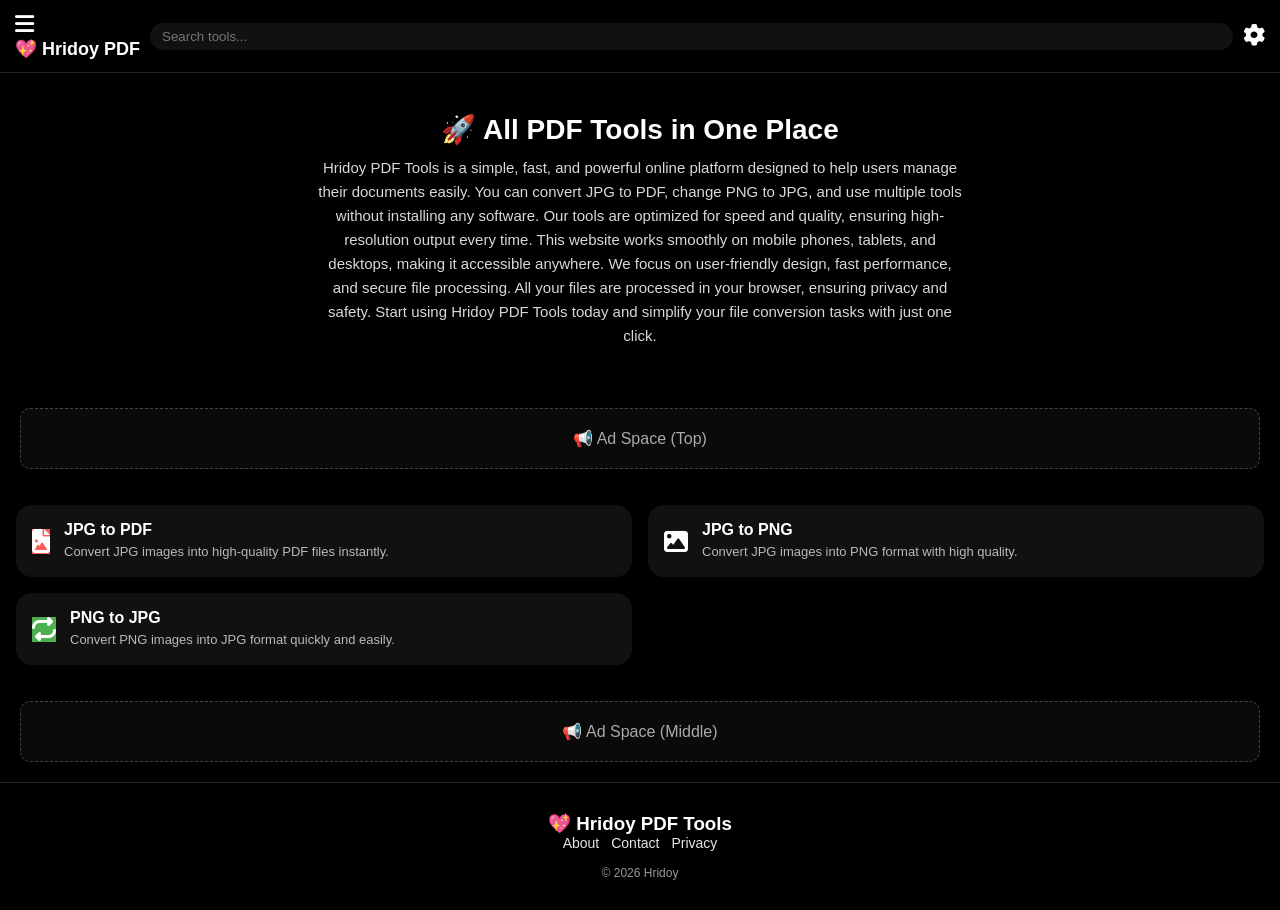
<file: index.html>
<!DOCTYPE html>
<html lang="en">
<head>

<meta charset="UTF-8">
<meta name="viewport" content="width=device-width, initial-scale=1">

<title>Hridoy PDF Tools - Free Online PDF Converter</title>

<meta name="description" content="Use Hridoy PDF Tools to convert JPG to PDF, PNG to JPG and more. Fast, secure and free online PDF tools for mobile and desktop users.">
<meta name="keywords" content="PDF tools, JPG to PDF, image converter, free PDF, online PDF tools">
<meta name="author" content="Hridoy">
<meta name="robots" content="index, follow">
<meta name="googlebot" content="index, follow">
<link rel="canonical" href="https://yourdomain.com/">

<script type="application/ld+json">
{
"@context": "https://schema.org",
"@type": "WebSite",
"name": "Hridoy PDF Tools",
"url": "https://yourdomain.com"
}
</script>

<!-- SEO EXTRA -->
<meta name="robots" content="index, follow">
<link rel="canonical" href="https://yourdomain.com/">

<!-- OPEN GRAPH -->
<meta property="og:title" content="Hridoy PDF Tools">
<meta property="og:description" content="Free online PDF tools for everyone">
<meta property="og:type" content="website">

<link rel="icon" href="favicon.png">

<link rel="stylesheet" href="style.css">

<link rel="stylesheet"
href="https://cdnjs.cloudflare.com/ajax/libs/font-awesome/6.6.0/css/all.min.css">

<link rel="stylesheet"
href="https://cdn.jsdelivr.net/npm/@fortawesome/fontawesome-free@6.6.0/css/all.min.css">
  
</head>

<body>

<!-- HEADER -->
<header class="header">
<div class="headerLeft">
<button class="menuBtn" onclick="openLeft()">
<i class="fa-solid fa-bars"></i>
</button>

<h2 class="logo">💖 Hridoy PDF</h2>
</div>

<div class="headerSearch">
<input type="text" id="toolSearch" placeholder="Search tools...">
</div>

<button class="menuBtn" onclick="openRight()">
<i class="fa-solid fa-gear"></i>
</button>
</header>

<!-- LEFT SIDEBAR -->
<div id="leftMenu" class="sidebar left">
<button class="close" onclick="closeLeft()">✖</button>

<h2 class="menuTitle">📂 PDF Tools</h2>

<!-- ORGANIZE -->
<p class="menuCategory">ORGANIZE PDF</p>

<a href="#">
<span class="iconBox red"><i class="fa-solid fa-object-group"></i></span>
Merge PDF
</a>

<a href="#">
<span class="iconBox red"><i class="fa-solid fa-scissors"></i></span>
Split PDF
</a>

<!-- OPTIMIZE -->
<p class="menuCategory">OPTIMIZE PDF</p>

<a href="#">
<span class="iconBox green"><i class="fa-solid fa-compress"></i></span>
Compress PDF
</a>

<!-- CONVERT -->
<p class="menuCategory">CONVERT</p>

<a href="jpg-to-pdf.html">
<span class="iconBox yellow"><i class="fa-solid fa-file-image"></i></span>
JPG to PDF
</a>

<a href="#">
<span class="iconBox blue"><i class="fa-solid fa-image"></i></span>
JPG to PNG
</a>

<a href="#">
<span class="iconBox green"><i class="fa-solid fa-repeat"></i></span>
PNG to JPG
</a>

</div>
  

<!-- RIGHT SIDEBAR -->
<div id="rightMenu" class="sidebar right">
<button class="close" onclick="closeRight()">✖</button>

<h3>📄 Info</h3>

<a href="about.html"><i class="fa-solid fa-circle-info"></i> About</a>
<a href="contact.html"><i class="fa-solid fa-envelope"></i> Contact</a>
<a href="privacy.html"><i class="fa-solid fa-shield-halved"></i> Privacy Policy</a>
<a href="terms.html"><i class="fa-solid fa-file-contract"></i> Terms</a>
<a href="disclaimer.html"><i class="fa-solid fa-triangle-exclamation"></i> Disclaimer</a>
</div>

<!-- OVERLAY -->
<div id="overlay" onclick="closeLeft();closeRight();"></div>

<!-- HERO -->
<section class="hero">
<h1>🚀 All PDF Tools in One Place</h1>

<p>
Hridoy PDF Tools is a simple, fast, and powerful online platform designed to help users manage their documents easily. 
You can convert JPG to PDF, change PNG to JPG, and use multiple tools without installing any software. 
Our tools are optimized for speed and quality, ensuring high-resolution output every time. 
This website works smoothly on mobile phones, tablets, and desktops, making it accessible anywhere. 
We focus on user-friendly design, fast performance, and secure file processing. 
All your files are processed in your browser, ensuring privacy and safety. 
Start using Hridoy PDF Tools today and simplify your file conversion tasks with just one click.
</p>

</section>

<!-- TOP AD -->
<div class="ad-box">📢 Ad Space (Top)</div>

<!-- TOOLS -->
<section class="grid">

<!-- JPG to PDF -->
<a href="jpg-to-pdf.html" class="tool">
  
  <div class="icon red">
    <i class="fa-solid fa-file-image"></i>
  </div>

  <div class="tool-text">
    <h3>JPG to PDF</h3>
    <p>Convert JPG images into high-quality PDF files instantly.</p>
  </div>

</a>

<!-- JPG to PNG -->
<a href="#" class="tool">
  
  <div class="icon orange">
    <i class="fa-solid fa-image"></i>
  </div>

  <div class="tool-text">
    <h3>JPG to PNG</h3>
    <p>Convert JPG images into PNG format with high quality.</p>
  </div>

</a>

<!-- PNG to JPG -->
<a href="#" class="tool">
  
  <div class="icon green">
    <i class="fa-solid fa-repeat"></i>
  </div>

  <div class="tool-text">
    <h3>PNG to JPG</h3>
    <p>Convert PNG images into JPG format quickly and easily.</p>
  </div>

</a>

</section>

<!-- MIDDLE AD -->
<div class="ad-box">📢 Ad Space (Middle)</div>

<!-- FOOTER -->
<footer class="footer">
<h3>💖 Hridoy PDF Tools</h3>

<div class="footerLinks">
<a href="about.html">About</a>
<a href="contact.html">Contact</a>
<a href="privacy.html">Privacy</a>
</div>

<p class="copy">© 2026 Hridoy</p>
</footer>

<script src="script.js"></script>

</body>
</html>
</file>
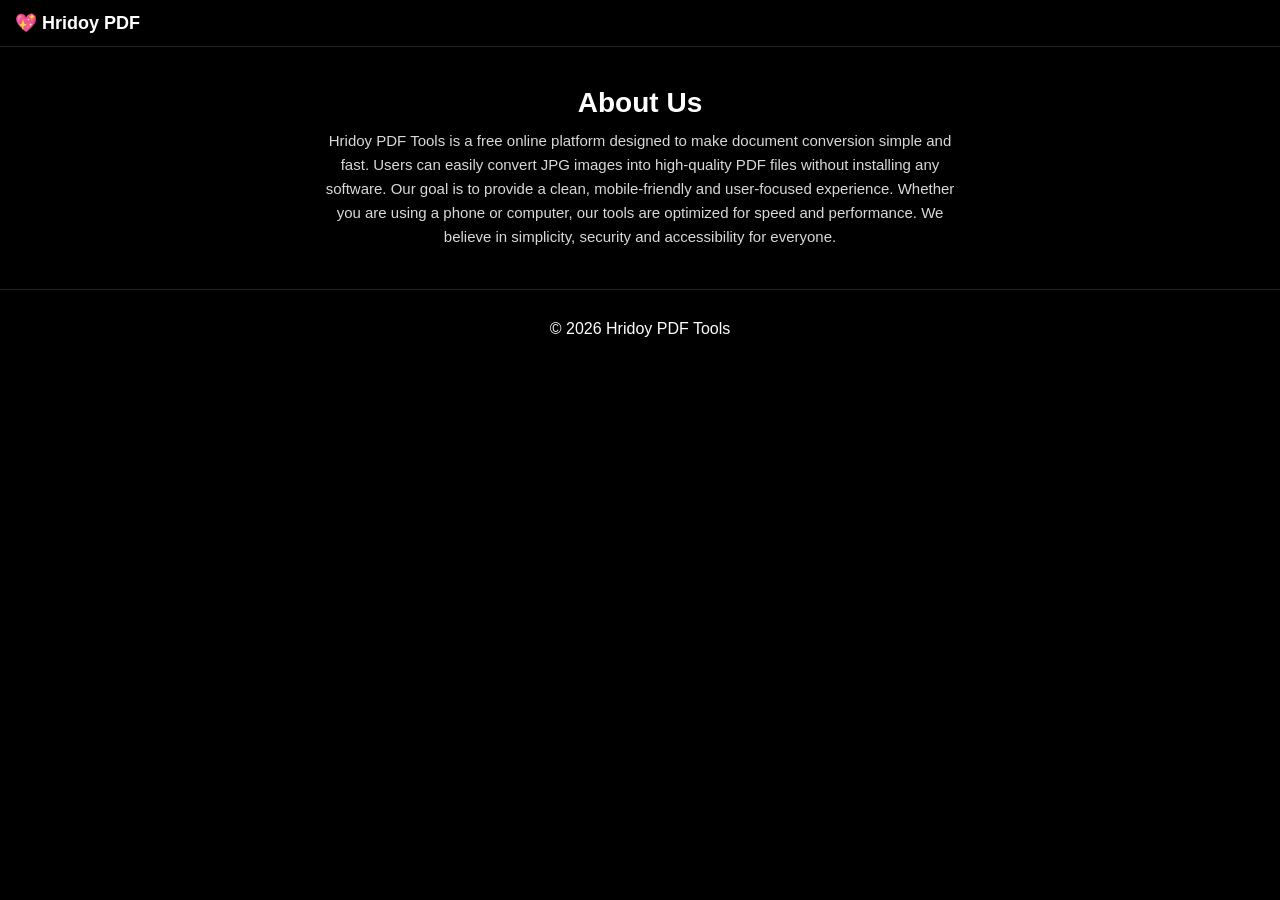
<file: about.html>
<!DOCTYPE html>
<html lang="en">
<head>
<meta charset="UTF-8">
<meta name="viewport" content="width=device-width, initial-scale=1">
<title>About - Hridoy PDF Tools</title>
<link rel="stylesheet" href="style.css">
</head>

<body>

<header class="header">
<h2 class="logo">💖 Hridoy PDF</h2>
</header>

<section class="hero">
<h1>About Us</h1>
<p>
Hridoy PDF Tools is a free online platform designed to make document conversion simple and fast.
Users can easily convert JPG images into high-quality PDF files without installing any software.

Our goal is to provide a clean, mobile-friendly and user-focused experience. Whether you are using a phone or computer, our tools are optimized for speed and performance.

We believe in simplicity, security and accessibility for everyone.
</p>
</section>

<footer class="footer">
<p>© 2026 Hridoy PDF Tools</p>
</footer>

</body>
</html>
</file>
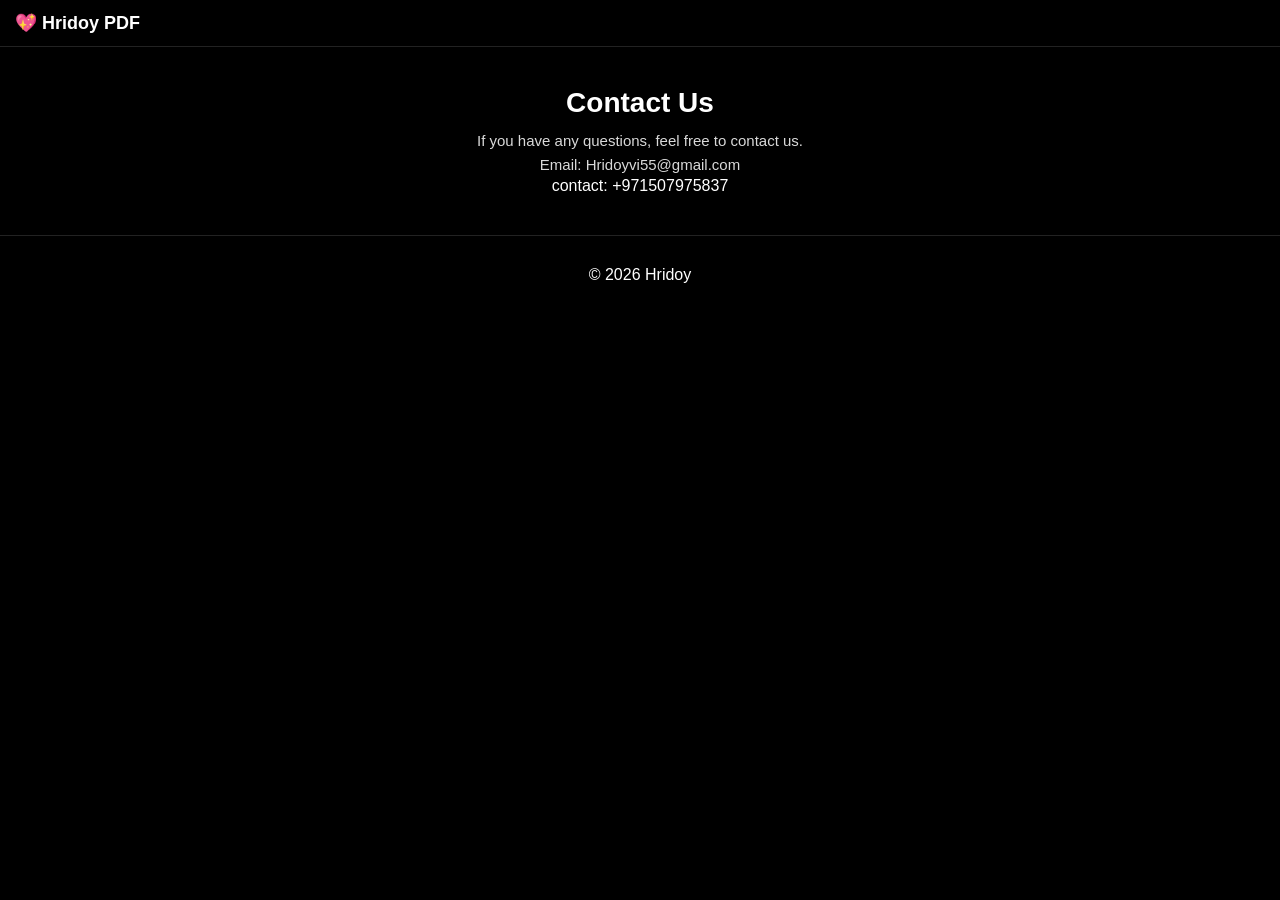
<file: contact.html>
<!DOCTYPE html>
<html lang="en">
<head>
<meta charset="UTF-8">
<meta name="viewport" content="width=device-width, initial-scale=1">
<title>Contact - Hridoy PDF Tools</title>
<link rel="stylesheet" href="style.css">
</head>

<body>

<header class="header">
<h2 class="logo">💖 Hridoy PDF</h2>
</header>

<section class="hero">
<h1>Contact Us</h1>
<p>If you have any questions, feel free to contact us.</p>

<p>Email: Hridoyvi55@gmail.com</p>
</p>contact: +971507975837</p>
</section>

<footer class="footer">
<p>© 2026 Hridoy</p>
</footer>

</body>
</html>
</file>
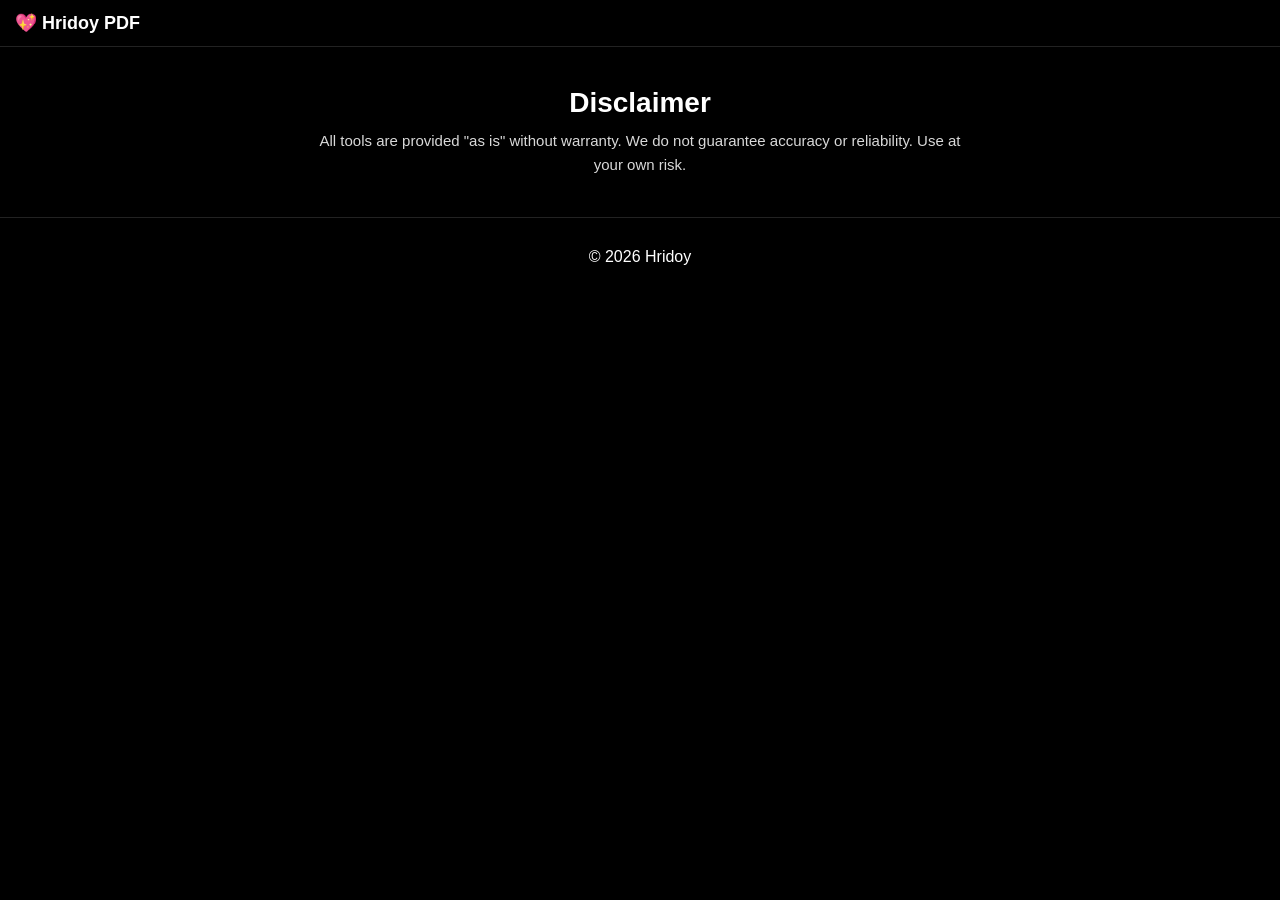
<file: disclaimer.html>
<!DOCTYPE html>
<html lang="en">
<head>
<meta charset="UTF-8">
<meta name="viewport" content="width=device-width, initial-scale=1">
<title>Disclaimer</title>
<link rel="stylesheet" href="style.css">
</head>

<body>

<header class="header">
<h2 class="logo">💖 Hridoy PDF</h2>
</header>

<section class="hero">
<h1>Disclaimer</h1>

<p>
All tools are provided "as is" without warranty.
We do not guarantee accuracy or reliability.

Use at your own risk.
</p>

</section>

<footer class="footer">
<p>© 2026 Hridoy</p>
</footer>

</body>
</html>
</file>
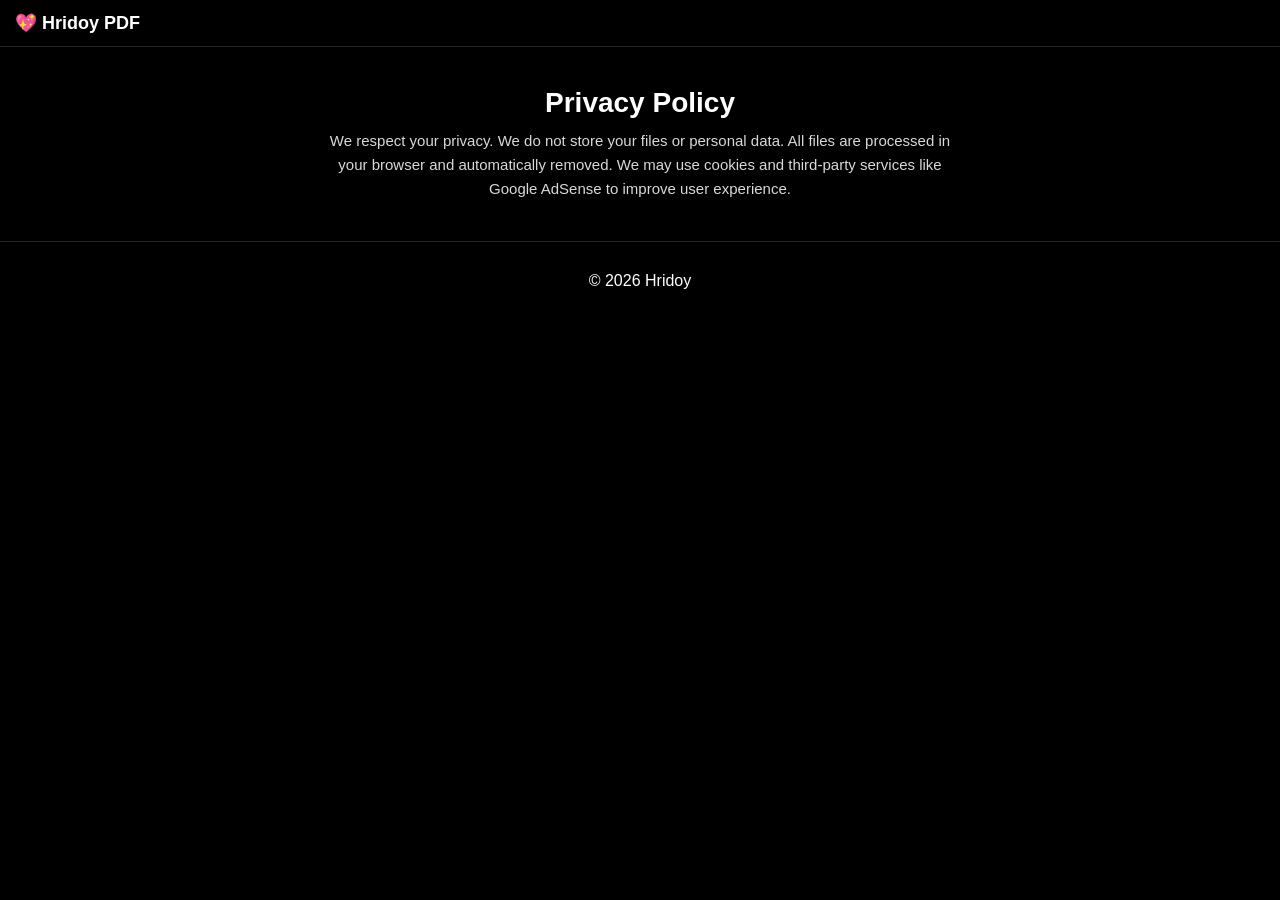
<file: privacy.html>
<!DOCTYPE html>
<html lang="en">
<head>
<meta charset="UTF-8">
<meta name="viewport" content="width=device-width, initial-scale=1">
<title>Privacy Policy</title>
<link rel="stylesheet" href="style.css">
</head>

<body>

<header class="header">
<h2 class="logo">💖 Hridoy PDF</h2>
</header>

<section class="hero">
<h1>Privacy Policy</h1>

<p>
We respect your privacy. We do not store your files or personal data.
All files are processed in your browser and automatically removed.

We may use cookies and third-party services like Google AdSense to improve user experience.
</p>

</section>

<footer class="footer">
<p>© 2026 Hridoy</p>
</footer>

</body>
</html>
</file>
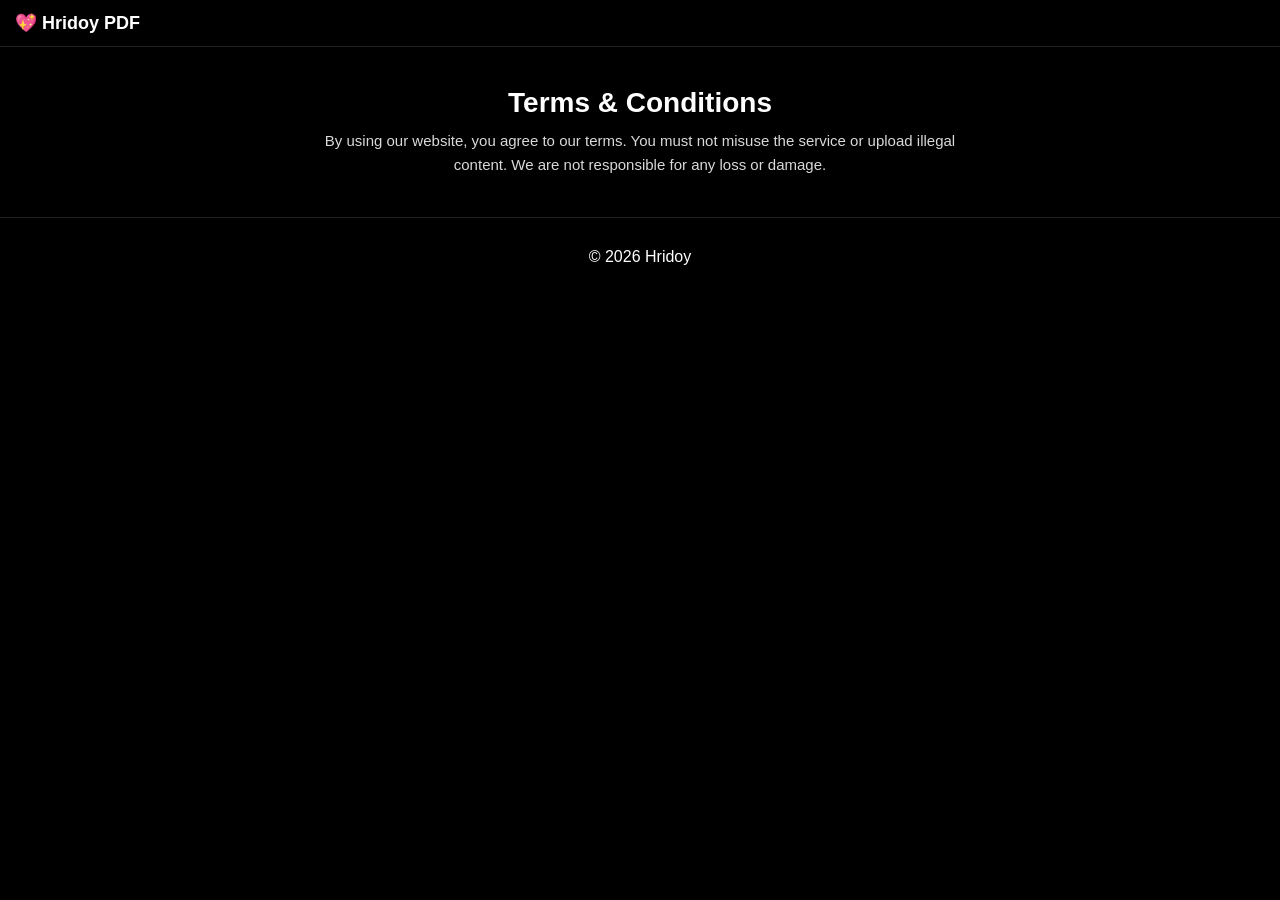
<file: terms.html>
<!DOCTYPE html>
<html lang="en">
<head>
<meta charset="UTF-8">
<meta name="viewport" content="width=device-width, initial-scale=1">
<title>Terms & Conditions</title>
<link rel="stylesheet" href="style.css">
</head>

<body>

<header class="header">
<h2 class="logo">💖 Hridoy PDF</h2>
</header>

<section class="hero">
<h1>Terms & Conditions</h1>

<p>
By using our website, you agree to our terms.
You must not misuse the service or upload illegal content.

We are not responsible for any loss or damage.
</p>

</section>

<footer class="footer">
<p>© 2026 Hridoy</p>
</footer>

</body>
</html>
</file>
<file: style.css>
/* ===== RESET ===== */
*{
margin:0;
padding:0;
box-sizing:border-box;
}

html,body{
background:#000;
color:#fff;
font-family:sans-serif;
min-height:100%;
}

/* ===== HEADER ===== */
.header{
display:flex;
align-items:center;
justify-content:space-between;
padding:12px 15px;
background:#000;
border-bottom:1px solid #222;
position:sticky;
top:0;
z-index:999;
}

.logo{
font-size:18px;
}

/* ===== BUTTON ===== */
.menuBtn{
font-size:22px;
border:none;
background:none;
color:white;
cursor:pointer;
}

/* ===== SEARCH ===== */
.headerSearch{
display:flex;
align-items:center;
background:#111;
padding:6px 12px;
border-radius:25px;
flex:1;
margin:0 10px;
}

.headerSearch input{
border:none;
outline:none;
background:none;
color:white;
width:100%;
}

/* ===== HERO ===== */
.hero{
text-align:center;
padding:40px 20px;
}

.hero h1{
font-size:28px;
margin-bottom:10px;
}

.hero p{
font-size:15px;
line-height:1.6;
max-width:650px;
margin:auto;
opacity:0.85;
}

/* ===== GRID ===== */
.grid{
display:grid;
grid-template-columns:repeat(2,1fr);
gap:16px;
padding:16px;
}

/* ===== TOOL CARD ===== */
.tool{
background:#111;
padding:16px;
border-radius:16px;
display:flex;
align-items:center;
gap:14px;
transition:0.3s;
cursor:pointer;
text-decoration:none;
color:white;
box-shadow:0 4px 20px rgba(0,0,0,0.5);
}

.tool:hover{
background:#1a1a1a;
transform:translateY(-5px) scale(1.02);
box-shadow:0 8px 25px rgba(0,0,0,0.6);
}

.tool-text{
display:flex;
flex-direction:column;
}

.tool-text h3{
font-size:16px;
margin-bottom:4px;
}

.tool-text p{
font-size:13px;
opacity:0.7;
line-height:1.4;
}

/* ===== ICON (PREMIUM) ===== */
.iconBox{
width:34px;
height:34px;
display:flex;
align-items:center;
justify-content:center;
border-radius:8px;
color:white;
font-size:14px;
}

/* COLORS */
.red{ background:#ff5c5c; }
.green{ background:#4caf50; }
.blue{ background:#3b82f6; }
.yellow{ background:#f59e0b; }

.icon i{
font-size:24px;
color:#fff;
}

/* ===== SIDEBAR ===== */
.sidebar{
position:fixed;
top:0;
width:260px;
height:100%;
background:rgba(0,0,0,0.95);
backdrop-filter:blur(10px);
padding:70px 20px;
transition:transform 0.3s ease;
z-index:1000;
overflow-y:auto;
}

.left{
left:0;
transform:translateX(-100%);
}

.right{
right:0;
transform:translateX(100%);
}

.menuTitle{
font-size:20px;
margin-bottom:20px;
font-weight:bold;
}

.menuCategory{
font-size:12px;
opacity:0.5;
margin:15px 0 8px;
letter-spacing:1px;
}

.sidebar a{
display:flex;
align-items:center;
gap:12px;
padding:10px;
border-radius:10px;
transition:0.2s;
font-size:14px;
}


/* sidebar icon upgrade */
.sidebar a i{
width:36px;
height:36px;
display:flex;
align-items:center;
justify-content:center;
border-radius:10px;
background:#1a1a1a;
font-size:15px;
box-shadow:0 2px 8px rgba(0,0,0,0.4);
}

.sidebar a:hover{
background:#1a1a1a;
transform:translateX(4px);
}

/* ===== CLOSE BTN ===== */
.close{
position:absolute;
top:15px;
right:15px;
border:none;
background:none;
color:white;
font-size:20px;
cursor:pointer;
}

/* ===== OVERLAY ===== */
#overlay{
position:fixed;
top:0;
left:0;
width:100%;
height:100%;
background:rgba(0,0,0,0.6);
opacity:0;
pointer-events:none;
transition:0.3s;
z-index:900;
}

#overlay.show{
opacity:1;
pointer-events:auto;
}

/* ===== FOOTER ===== */
.footer{
text-align:center;
padding:30px 20px;
background:#000;
border-top:1px solid #222;
}

.footerLinks{
display:flex;
justify-content:center;
gap:12px;
margin-bottom:15px;
}

.footerLinks a{
color:white;
text-decoration:none;
font-size:14px;
opacity:0.9;
}

.copy{
font-size:12px;
opacity:0.6;
}

/* ===== ADS ===== */
.ad-box{
margin:20px;
padding:20px;
text-align:center;
border:1px dashed #444;
border-radius:10px;
color:#aaa;
background:#0a0a0a;
}

/* ===== MOBILE FIX ===== */
@media(max-width:600px){

.grid{
grid-template-columns:repeat(2,1fr);
}

.hero h1{
font-size:22px;
}

#preview{
grid-template-columns:repeat(3,1fr);
}

}

/* ===== DESKTOP ===== */
@media(min-width:900px){
#preview{
grid-template-columns:repeat(auto-fill, minmax(110px,1fr));
}
}
</file>
